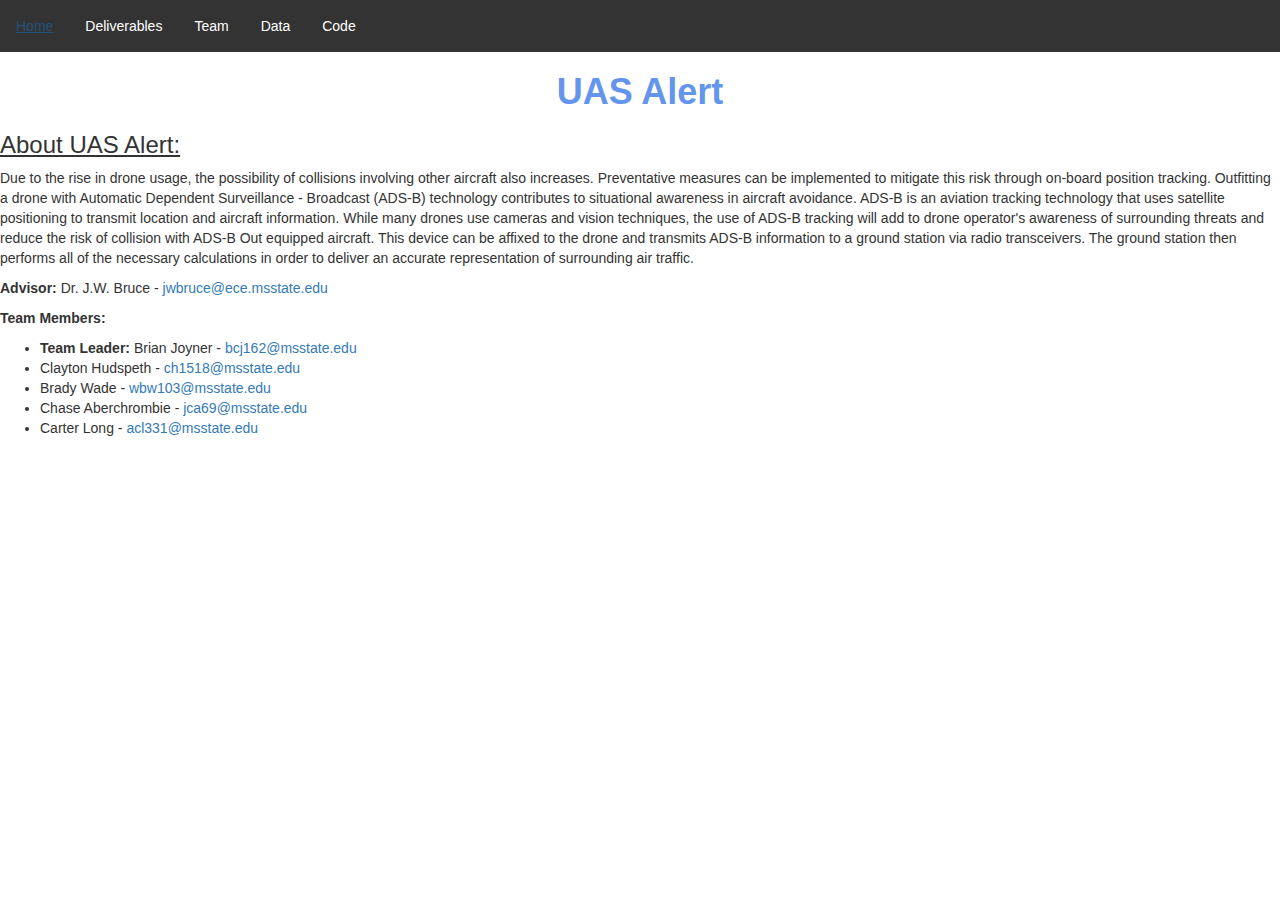
<file: index.html>
<!DOCTYPE html>
<html>

<head>
	<link rel="stylesheet" href="http://cdnjs.cloudflare.com/ajax/libs/font-awesome/4.6.3/css/font-awesome.min.css">
    <meta content="text/html; charset=utf-8" http-equiv="Content-Type" />
    <link rel="stylesheet" type="text/css" href="style.css">
    <title>UAS Alert</title>
    <link rel="stylesheet" href="https://maxcdn.bootstrapcdn.com/bootstrap/3.3.7/css/bootstrap.min.css">
  <script src="https://ajax.googleapis.com/ajax/libs/jquery/3.2.0/jquery.min.js"></script>
  <script src="https://maxcdn.bootstrapcdn.com/bootstrap/3.3.7/js/bootstrap.min.js"></script>

</head>

<body>

<div title = "heading">
    <ul class="sections">
        <li class="sect"><a class="active" href="index.html">Home</a></li>
        <li class="sect"><a class ="active" href="deliverables.html">Deliverables</a></li>
        <li class="sect"><a class="active" href="team.html">Team</a></li>
        <li class="sect"><a class="active" href="datasheets.html">Data</a></li>
		<li class="sect"><a class="active" href="code.html">Code</a></li>
    </ul>

    <h1 id="title"><strong>UAS Alert</strong></h1>
    <h3 style="text-decoration: underline">About UAS Alert:</h3>
    <p>Due to the rise in drone usage, the possibility of collisions involving other aircraft also increases. Preventative measures can be implemented to mitigate this risk through on-board position tracking. Outfitting a drone with Automatic Dependent Surveillance - Broadcast (ADS-B) technology contributes to situational awareness in aircraft avoidance. ADS-B is an aviation tracking technology that uses satellite positioning to transmit location and aircraft information. While many drones use cameras and vision techniques, the use of ADS-B tracking will add to drone operator&#39;s awareness of surrounding threats and reduce the risk of collision with ADS-B Out equipped aircraft. This device can be affixed to the drone and transmits ADS-B information to a ground station via radio transceivers. The ground station then performs all of the necessary calculations in order to deliver an accurate representation of surrounding air traffic. </p> 

    <p><b>Advisor: </b>Dr. J.W. Bruce - <a href="mailto:jwbruce@ece.msstate.edu" target="_blank">jwbruce@ece.msstate.edu</a></p>

    <p><b> Team Members: </b>
        <ul>
			<li><b>Team Leader: </b>Brian Joyner - <a href="mailto:bcj162@msstate.edu" target="_blank">bcj162@msstate.edu</a></li>
            <li>Clayton Hudspeth - <a href="mailto:ch1518@msstate.edu" target="_blank">ch1518@msstate.edu</a></li>
            <li>Brady Wade - <a href="mailto:wbw103@msstate.edu" target="_blank">wbw103@msstate.edu</a></li>
            <li>Chase Aberchrombie - <a href="mailto:jca69@mssttate.edu" target="_blank">jca69@msstate.edu</a></li>
            <li>Carter Long - <a href="mailto:acl331@msstate.edu" target="_blank">acl331@msstate.edu</a></li>
        </ul>
</div>

<div title = "body">

</div>


</body>
</html>
</file>
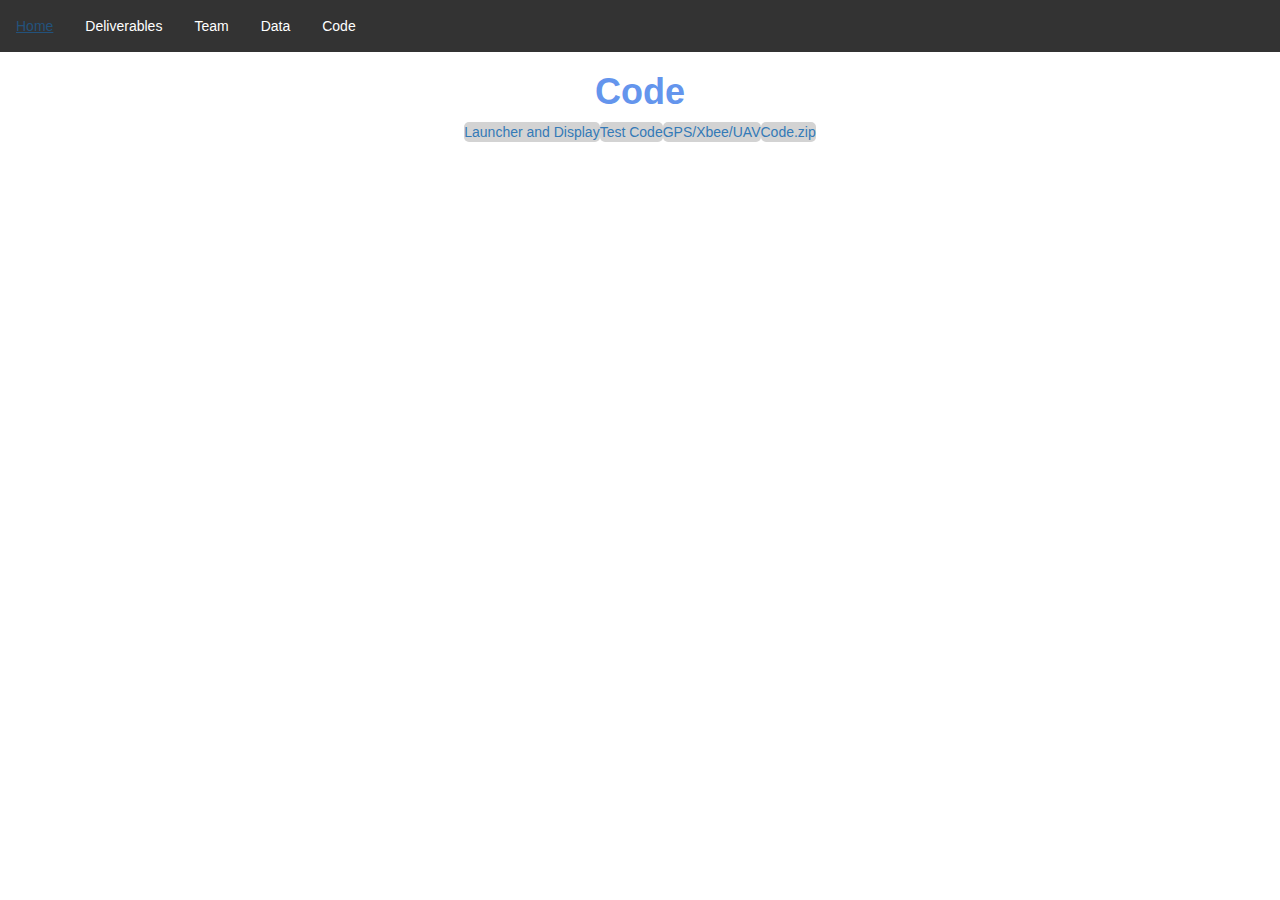
<file: code.html>
<!DOCTYPE html>
<html>

<head>
	<link rel="stylesheet" href="http://cdnjs.cloudflare.com/ajax/libs/font-awesome/4.6.3/css/font-awesome.min.css">
    <meta content="text/html; charset=utf-8" http-equiv="Content-Type" />
    <link rel="stylesheet" type="text/css" href="style.css">
    <title>Code</title>
    <link rel="stylesheet" href="https://maxcdn.bootstrapcdn.com/bootstrap/3.3.7/css/bootstrap.min.css">
  <script src="https://ajax.googleapis.com/ajax/libs/jquery/3.2.0/jquery.min.js"></script>
  <script src="https://maxcdn.bootstrapcdn.com/bootstrap/3.3.7/js/bootstrap.min.js"></script>

</head>

<body>

<div title = "heading">
    <ul class="sections">
        <li class="sect"><a class="active" href="index.html">Home</a></li>
        <li class="sect"><a class ="active" href="deliverables.html">Deliverables</a></li>
        <li class="sect"><a class="active" href="team.html">Team</a></li>
        <li class="sect"><a class="active" href="datasheets.html">Data</a></li>
		<li class="sect"><a class="active" href="code.html">Code</a></li>
    </ul>

    <h1 id="title"><strong>Code</strong></h1>

</div>

	<div id="code">
		<table align="center">
			<tr>
                <td align="center"><a href="launcher_display.zip">Launcher and Display</a></td>
                <td align="center"><a href="test_code.zip">Test Code</a></td>
                <td align="center"><a href="gps_xbee.zip">GPS/Xbee/UAV</a></td>
				<td align="center"><a href="UASAlert_Code.zip">Code.zip</a></td>
			</tr>
		</table>
	</div>

</body>
</file>
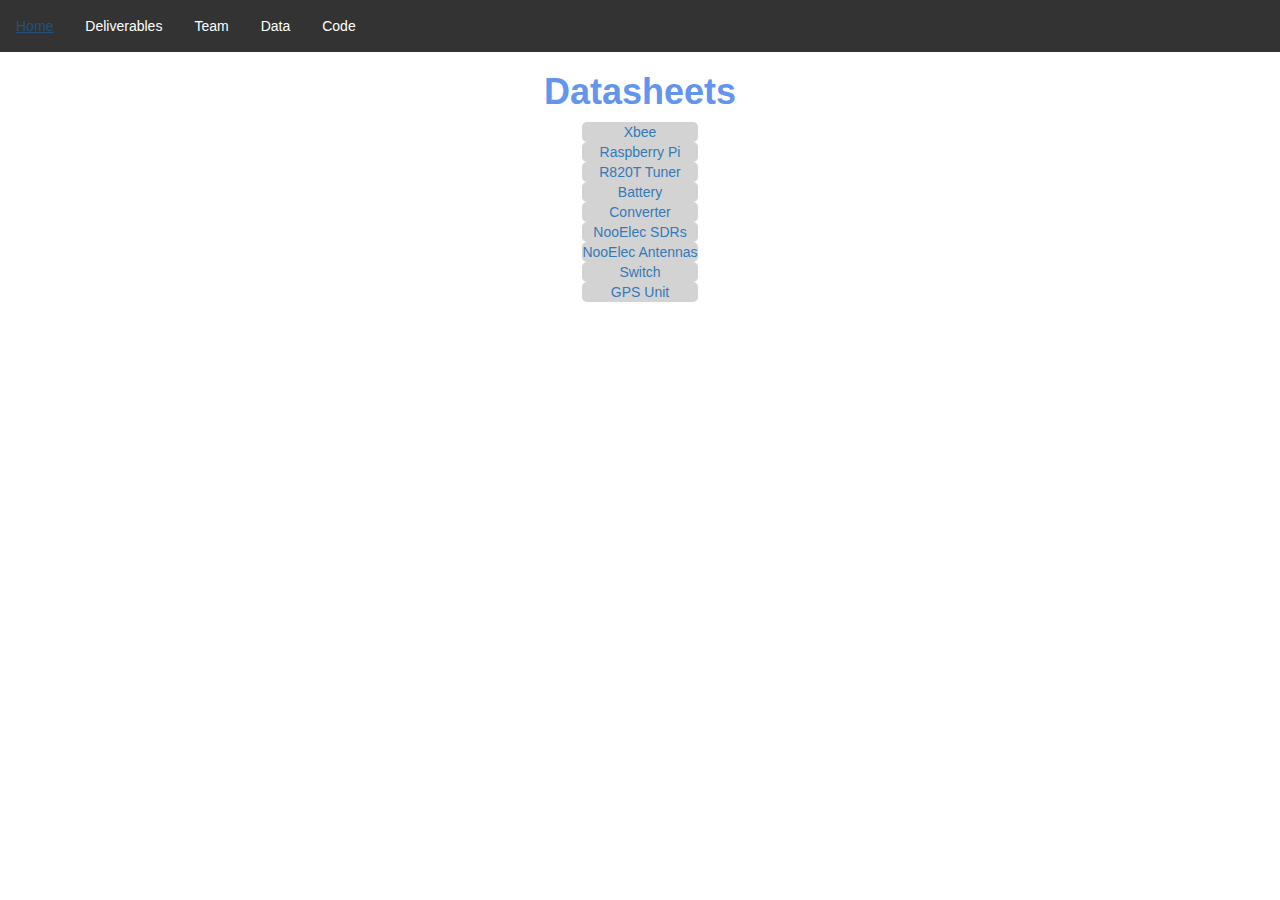
<file: datasheets.html>
<!DOCTYPE html>
<html>

<head>
	<link rel="stylesheet" href="http://cdnjs.cloudflare.com/ajax/libs/font-awesome/4.6.3/css/font-awesome.min.css">
    <meta content="text/html; charset=utf-8" http-equiv="Content-Type" />
    <link rel="stylesheet" type="text/css" href="style.css">
    <title>Datasheets</title>
    <link rel="stylesheet" href="https://maxcdn.bootstrapcdn.com/bootstrap/3.3.7/css/bootstrap.min.css">
  <script src="https://ajax.googleapis.com/ajax/libs/jquery/3.2.0/jquery.min.js"></script>
  <script src="https://maxcdn.bootstrapcdn.com/bootstrap/3.3.7/js/bootstrap.min.js"></script>

</head>

<body>

<div title = "heading">
    <ul class="sections">
        <li class="sect"><a class="active" href="index.html">Home</a></li>
        <li class="sect"><a class ="active" href="deliverables.html">Deliverables</a></li>
        <li class="sect"><a class="active" href="team.html">Team</a></li>
        <li class="sect"><a class="active" href="datasheets.html">Data</a></li>
		<li class="sect"><a class="active" href="code.html">Code</a></li>
    </ul>

    <h1 id="title"><strong>Datasheets</strong></h1>

</div>
	<div id="datasheets">
		<table align="center">
			<tr>
				<td align="center"><a href="Datasheets/Xbee900hp_datasheet.pdf">Xbee</a></td>
			</tr>
			<tr>
				<td align="center"><a href="Datasheets/raspberrypidatasheet.pdf">Raspberry Pi</a></td>
			</tr>
			<tr>
				<td align="center"><a href="Datasheets/R820T_datasheet-Non_R-20111130_unlocked.pdf">R820T Tuner</a></td>
			</tr>
			<tr>
				<td align="center"><a href="Datasheets/fprx-fact-sheet.pdf">Battery</a></td>
			</tr>
			<tr>
				<td align="center"><a href="Datasheets/Converter.pdf">Converter</a></td>
			</tr>
			<tr>
				<td align="center"><a href="Datasheets/sdr.pdf">NooElec SDRs</a></td>
			</tr>
			<tr>
				<td align="center"><a href="Datasheets/antenna.pdf">NooElec Antennas</a></td>
			</tr>
				<tr>
				<td align="center"><a href="Datasheets/switch data sheet.pdf">Switch</a></td>
			</tr>
				<tr>
				<td align="center"><a href="Datasheets/GPS.pdf">GPS Unit</a></td>
			</tr>
		</table>
	</div>
	
</body>
</file>
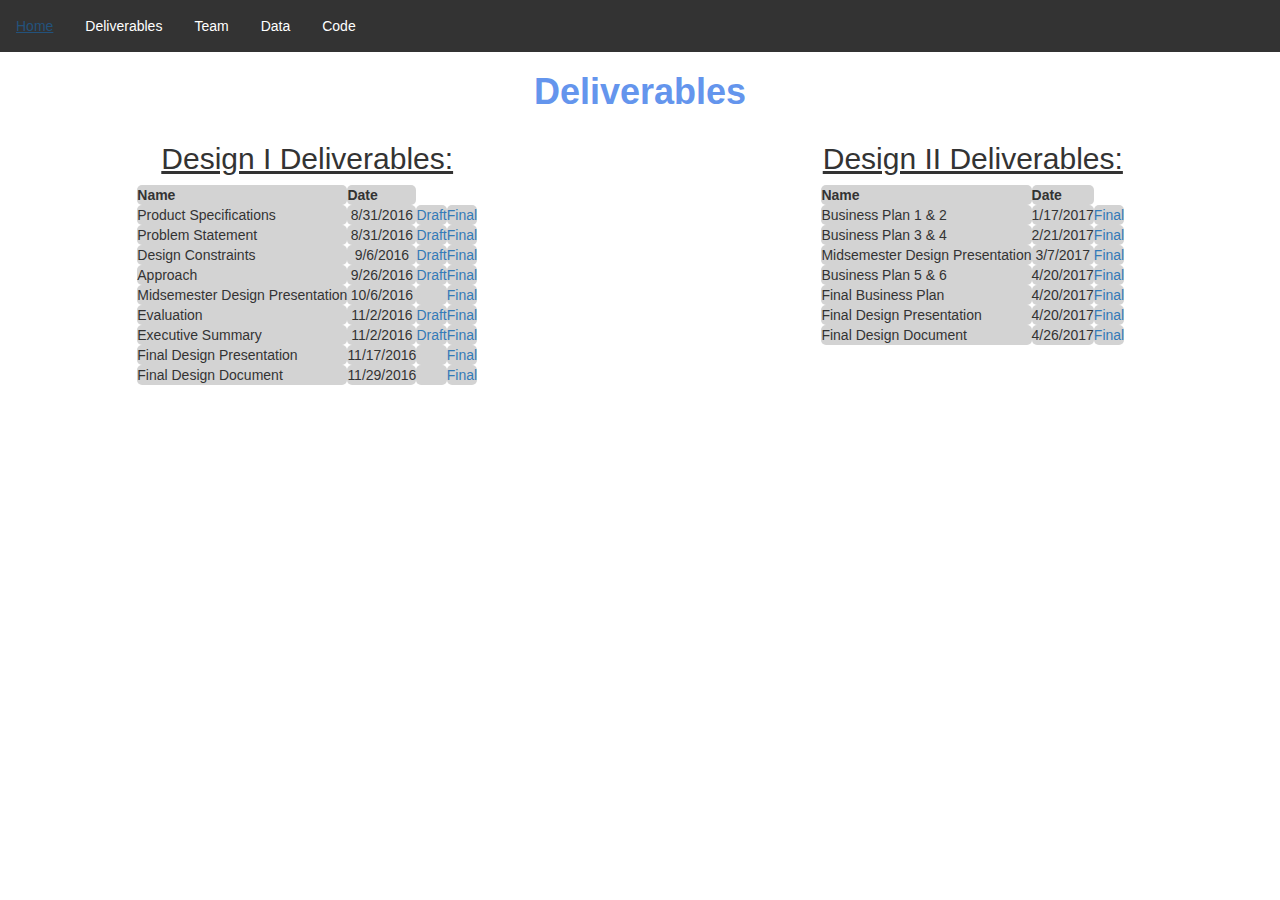
<file: deliverables.html>
<!DOCTYPE html>
<html>

<head>
	<link rel="stylesheet" href="http://cdnjs.cloudflare.com/ajax/libs/font-awesome/4.6.3/css/font-awesome.min.css">
    <meta content="text/html; charset=utf-8" http-equiv="Content-Type" />
    <link rel="stylesheet" type="text/css" href="style.css">
    <title>Deliverables</title>
    <link rel="stylesheet" href="https://maxcdn.bootstrapcdn.com/bootstrap/3.3.7/css/bootstrap.min.css">
  <script src="https://ajax.googleapis.com/ajax/libs/jquery/3.2.0/jquery.min.js"></script>
  <script src="https://maxcdn.bootstrapcdn.com/bootstrap/3.3.7/js/bootstrap.min.js"></script>

</head>

<body>

<div title = "heading">
    <ul class="sections">
        <li class="sect"><a class="active" href="index.html">Home</a></li>
        <li class="sect"><a class ="active" href="deliverables.html">Deliverables</a></li>
        <li class="sect"><a class="active" href="team.html">Team</a></li>
        <li class="sect"><a class="active" href="datasheets.html">Data</a></li>
		<li class="sect"><a class="active" href="code.html">Code</a></li>
    </ul>

    <h1 id="title"><strong>Deliverables</strong></h1>

</div>


    
    <div id ="deliverables" style="width: 48%; float: left">
        <h2 style="text-decoration: underline" align="center">Design I Deliverables:</h2>
            <table align="center">

                <tr>
                    <th>Name</th>
                    <th>Date</th>
    
                </tr>
                <tr>
                    <td>Product Specifications</td>
                    <td align="center">8/31/2016</td>
                    <td align="center"><a href="docs/UASAlert_ProductSpecification_Draft.pptx">Draft</a></td>
                    <td align="center"><a href="docs/UASAlert_ProductSpecification_Final.pptx">Final</a></td>
                </tr>
                <tr>
                    <td>Problem Statement</td>
                    <td align="center">8/31/2016</td>
                    <td align="center"><a href="docs/UASAlert_ProblemStatement_Draft.docx">Draft</a></td>
                    <td align="center"><a href="docs/UASAlert_ProblemStatement_Final.docx">Final</a></td>
                </tr>
                <tr>
                    <td>Design Constraints</td>
                    <td align="center">9/6/2016</td>
                    <td align="center"><a href="docs/UASAlert_DesignConstraints_Draft.docx">Draft</a></td>
                    <td align="center"><a href="docs/UASAlert_DesignConstraints_Final.docx">Final</a></td>
                </tr>
                <tr>
                    <td>Approach</td>
                    <td align="center">9/26/2016</td>
                    <td align="center"><a href="docs/UASAlert_Approach_Draft.docx">Draft</a></td>
                    <td align="center"><a href="docs/UASAlert_Approach_Final.docx">Final</a></td>
                </tr>
                <tr>
                    <td>Midsemester Design Presentation</td>
                    <td align="center">10/6/2016</td>
                    <td align="center"></td>
                    <td align="center"><a href="docs/UASAlert_MidsemesterPresentation.pptx">Final</a></td>
                </tr>
				<tr>
					<td>Evaluation</td>
					<td align="center">11/2/2016</td>
					<td align="center"><a href="docs/UASAlert_Evaluation_Draft.docx">Draft</a></td>
					<td align="center"><a href="docs/UASAlert_Evaluation_Final.docx">Final</a></td>
				</tr>
				<tr>
					<td>Executive Summary</td>
					<td align="center">11/2/2016</td>
					<td align="center"><a href="docs/UASAlert_ExecutiveSummary_Draft.docx">Draft</a></td>
					<td align="center"><a href="docs/UASAlert_ExecutiveSummary_Final.docx">Final</a></td>
				</tr>
                <tr>
                    <td>Final Design Presentation</td>
                    <td align="center">11/17/2016</td>
                    <td align="center"></td>
                    <td align="center"><a href="docs/UASAlert_FinalPresentation.pptx">Final</a></td>
                </tr>
				<tr>
					<td>Final Design Document</td>
					<td align="center">11/29/2016</td>
					<td align="center"></td>
					<td align="center"><a href="docs/UASAlert_Final.pdf">Final</a></td>
				</tr>
                
            </table>
	</div>
	<div id ="deliverables2" style="width: 48%; float: right">
        <h2 style="text-decoration: underline" align="center">Design II Deliverables:</h2>
            <table align="center">

                <tr>
                    <th>Name </th>
                    <th>Date </th>

                </tr>
                <tr>
                    <td>Business Plan 1 & 2</td>
                    <td align="center">1/17/2017</td>
                    <td align="center"></td>
                    <td align="center"><a href="docs/UASAlert_BusinessPlan12_Final.pptx">Final</a></td>
                </tr>
                <tr>
                    <td>Business Plan 3 & 4</td>
                    <td align="center">2/21/2017</td>
                    <td align="center"></td>
                    <td align="center"><a href="docs/UASAlert_BusinessPlan34_Final.docx">Final</a></td>
                </tr>
                <tr>
                    <td>Midsemester Design Presentation</td>
                    <td align="center">3/7/2017</td>
                    <td align="center"></td>
                    <td align="center"><a href="docs/UASAlert_MidsemesterPresentation2.pptx">Final</a></td>
                </tr>
				<tr>
                    <td>Business Plan 5 & 6</td>
                    <td align="center">4/20/2017</td>
                    <td align="center"></td>
                    <td align="center"><a href="docs/UASAlert_BusinessPlan56_Final.docx">Final</a></td>
                </tr>
				<tr>
					<td>Final Business Plan</td>
					<td align="center">4/20/2017</td>
					<td align="center"></td>
					<td align="center"><a href="docs/UASAlert_BusinessPlan_Final.docx">Final</a></td>
				</tr>
                <tr>
                    <td>Final Design Presentation</td>
                    <td align="center">4/20/2017</td>
                    <td align="center"></td>
                    <td align="center"><a href="docs/UASAlert_FinalPresentation2.pptx">Final</a></td>
                </tr>
				<tr>
					<td>Final Design Document</td>
					<td align="center">4/26/2017</td>
					<td align="center"></td>
					<td align="center"><a href="docs/UASAlert_Final.pdf">Final</a></td>
				</tr>
                
            </table>
	</div>



</body>
</html>
</file>
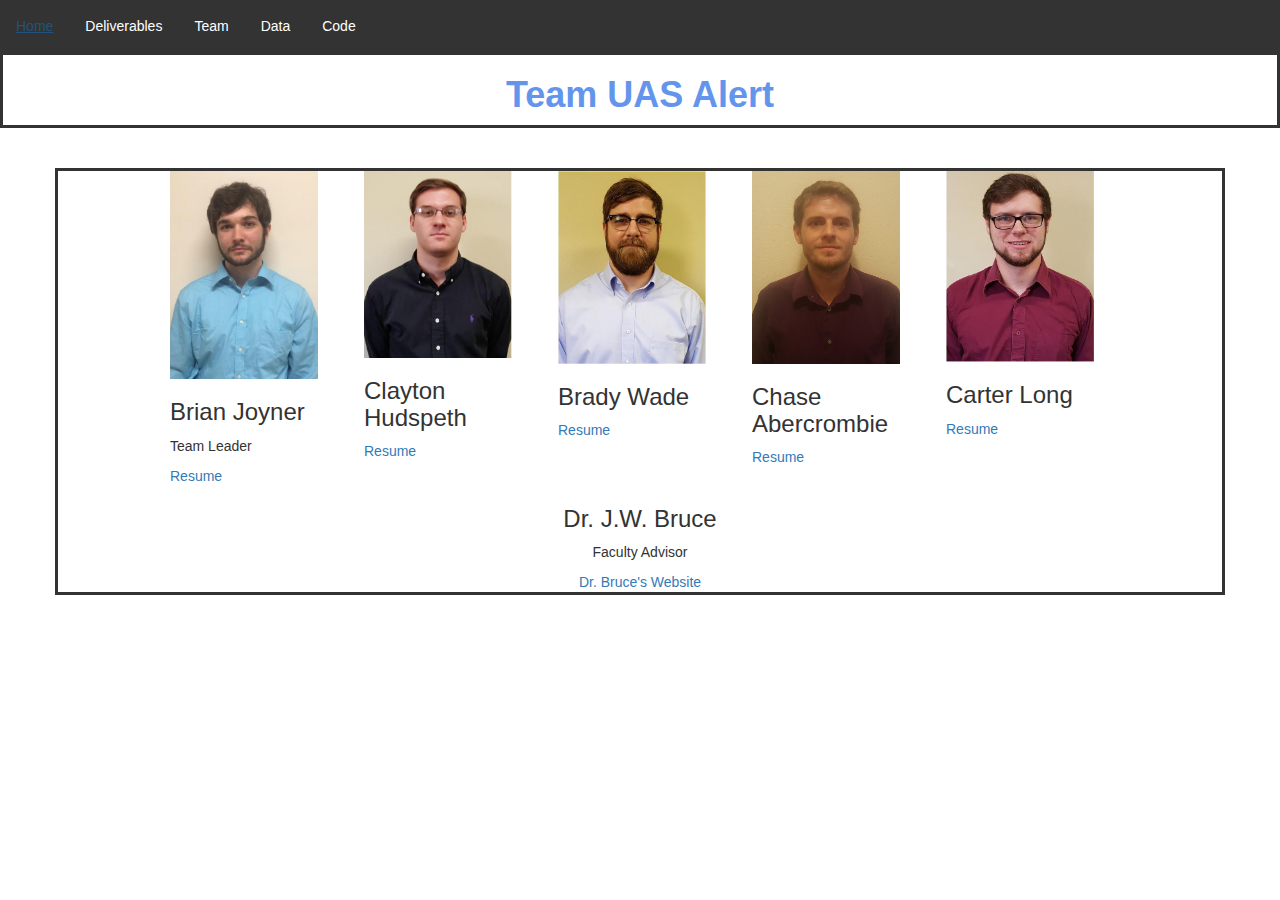
<file: team.html>
﻿
<!DOCTYPE html>

<html lang="en" xmlns="http://www.w3.org/1999/xhtml">
<head>
    <meta charset="utf-8" />
    <link rel="stylesheet" type="text/css" href="style.css">
    <title>UAS Team</title>
  <link rel="stylesheet" href="https://maxcdn.bootstrapcdn.com/bootstrap/3.3.7/css/bootstrap.min.css">
  <script src="https://ajax.googleapis.com/ajax/libs/jquery/3.2.0/jquery.min.js"></script>
  <script src="https://maxcdn.bootstrapcdn.com/bootstrap/3.3.7/js/bootstrap.min.js"></script>
</head>
<body>
    <div title="heading">
        <ul class="sections">
            <li class="sect"><a class="active" href="index.html">Home</a></li>
            <li class="sect"><a class="active" href="deliverables.html">Deliverables</a></li>
			<li class="sect"><a class="active" href="team.html">Team</a></li>
			<li class="sect"><a class="active" href="datasheets.html">Data</a></li>
			<li class="sect"><a class="active" href="code.html">Code</a></li>
        </ul>

    </div>

    <div style="border: solid">
        <h1 id="title"><strong>Team UAS Alert</strong></h1>
    </div>
	<br></br>
    <div class = "container" style="border: solid">
      
            
        <div class="row"> 
			<div class = "col-md-1"></div>
			<div class="col-md-2">
				<img src="Team/Photos/Brian.jpg" style="width: 90%">
                <h3>Brian Joyner</h3>
                <p>Team Leader</p>
                <a href="Team/BrianResume.pdf" style="text-align: center">Resume</a>
            </div>
            <div class="col-md-2">
			<img src="Team/Photos/Clayton.jpg" style="width: 90%">
                <h3>Clayton Hudspeth</h3>
                <a href="Team/ClaytonResume.pdf" style="text-align: center">Resume</a>
            </div>
            <div class="col-md-2">
			<img src="Team/Photos/Brady.jpg" style="width: 90%">
                <h3>Brady Wade</h3>
                <a href="Team/BradyResume.pdf" style="text-align: center">Resume</a>
            </div>
            <div class="col-md-2">
			<img src="Team/Photos/Chase.jpg" style="width: 90%">
                <h3>Chase Abercrombie</h3>
                <a href="Team/ChaseResume.pdf" style="text-align: center">Resume</a>
            </div>
            <div class="col-md-2">
			<img src="Team/Photos/Carter.jpg" style="width: 90%">
                <h3>Carter Long</h3>
                <a href="Team/CarterResume.pdf" style="text-align: center">Resume</a>
            </div>
			<div class="col-md-1"></div>
        </div>

        <div style="text-align: center">
            <h3>Dr. J.W. Bruce</h3>
            <p>Faculty Advisor</p>
            <a href="http://my.ece.msstate.edu/faculty/jwbruce/" target="_blank">Dr. Bruce's Website</a>
        </div>
    </div>

</body>
</html>
</file>
<file: style.css>
﻿html {
	height: 100%;
}

body {
   font-family: Calibri;
   height: 100%;
}
img{
    width: 100%;
}
#title{
    color:cornflowerblue;
    text-align: center;
}
table, th, td {
            border: 0px solid black;
            border-collapse: separate; 
			border-spacing: 10px;
			background-color: #d3d3d3;
			border-radius: 5px;
}

ul.team{
        list-style-type: none;
        
}  

ul.sections {

            list-style-type: none;
            margin: 0;
            padding: 0;
            overflow: hidden;
            background-color: #333333;
            width: 100%;
}
        
li.sect {
        float: left;
}
        
a.active{
        display: block;
        color: white;
        text-align: center;
        padding: 16px;
        text-decoration: none;
}
</file>
